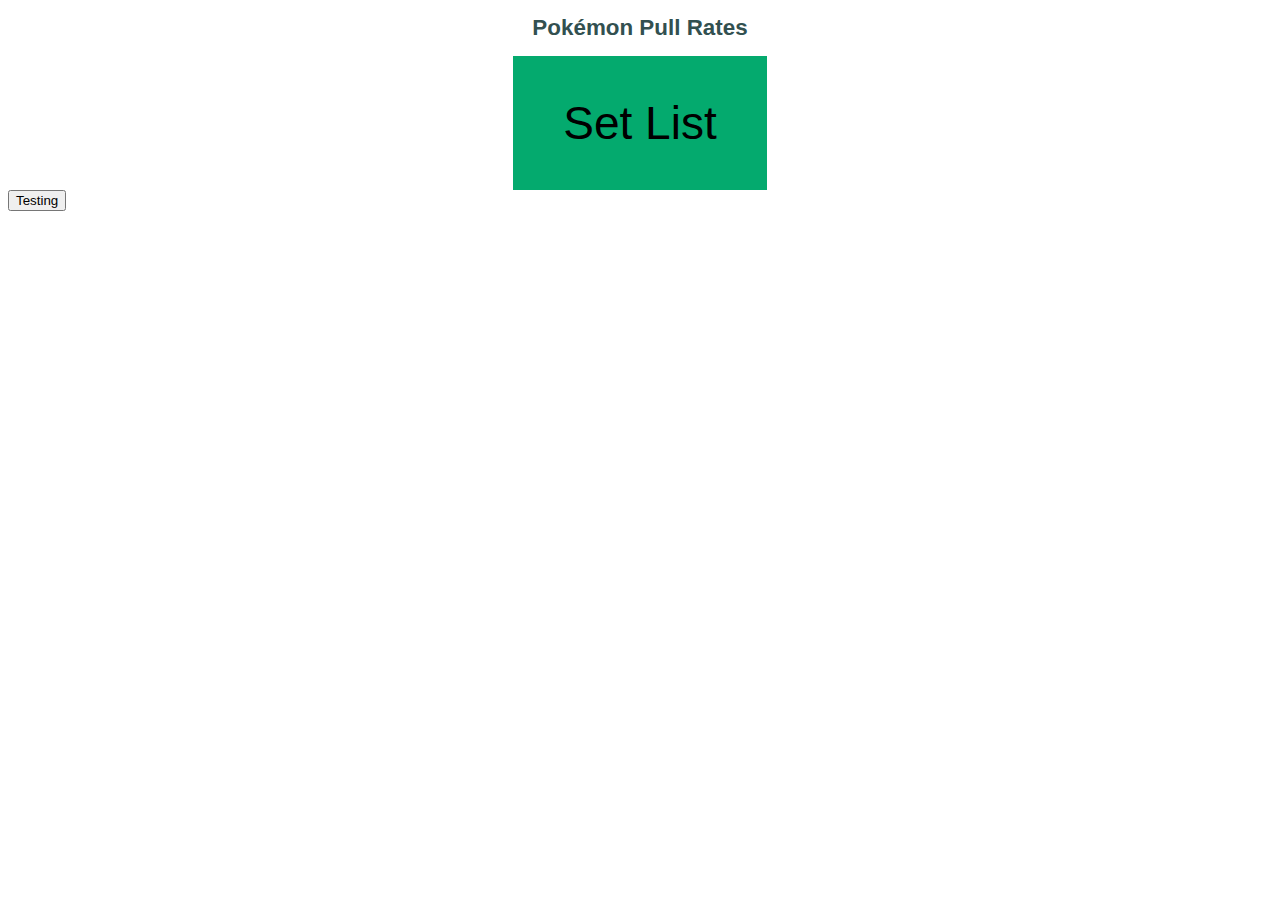
<file: index.html>
<!DOCTYPE html>
<html lang="en">

<head>
  <meta charset="UTF-8">
  <meta name="viewport" content="width=device-width, initial-scale=1.0">
  <title>Pokémon Pull Rates</title>
  <style>
    body {
      color: #325050;
      background: #fff;
      font-family: 'Libre Baskerville', sans-serif;
      font-size: 70%;
    }
    a {
      color: #0d8ba1;
      text-decoration: none;
    }
    .dropbtn {
      background-color: #04AA6E;
      color: black;
      padding: 40px 50px;
      font-size: 46px;
      border: none;
    }

    .dropdown-content {
      display: none;
      position: absolute;
      background-color: #f1f1f1;
      min-width: 1080px;
      max-height: 600px;
      box-shadow: 0px 8px 16px 0px rgba(0, 0, 0, 0.2);
      z-index: 1;
      overflow-y: auto;
      display: none;
      grid-template-columns: repeat(5, 1fr);
      padding: 10px;
    }

    .dropdown-content a {
      color: black;
      padding: 12px 16px;
      text-decoration: none;
      display: block;
    }

    .dropdown-content a:hover {
      background-color: #ddd;
    }

    .setRateDrop:hover .dropdown-content {
      display: grid;
    }

    .setRateDrop:hover .dropbtn {
      background-color: #3e8e41;
    }

    #Tool-Drop-Button {
      display: flex;
      justify-content: center;
      width: fit-content;
      margin: 0 auto
    }
  </style>
</head>

<body>
  <h1 style="text-align:center">Pokémon Pull Rates</h1>
  <div class="setRateDrop" id="Tool-Drop-Button">
    <button class="dropbtn">Set List</button>
    <div class="dropdown-content" id="Set-List">
    </div>
  </div>
  <div id="data-container"></div>
  <button onclick= "testApp()"> Testing</button>

  <script>
    fetch('pokedata.json')
      .then(response => response.json())
      .then(data => {
        const container = document.getElementById('Set-List');
        for (const [setName, details] of Object.entries(data)) {
          const listItem = document.createElement('a');
          listItem.href = '#';
          listItem.textContent = setName;
          listItem.textSize = "50px";
          listItem.onclick = function() { getData(setName); };
          container.appendChild(listItem);
          
        }

      })
      function testApp(){
      fetch('https://pullratetracker-git-main-andrew-chens-projects-5158726a.vercel.app/api/api',{ method: 'GET',})
      .then(response => response.json())
      .then(data => {
        console.log('Data received from Flask app:', data);
      })
      .catch(error => console.error('Error:', error));
    }
    function getData(setName) {
      fetch('pokedata.json')
      .then(response => response.json())  
      .then(data => {
        const container = document.getElementById('data-container');
        container.innerHTML = ''
        const SetTitle = document.createElement('h2');
        SetTitle.textContent = setName;
        container.appendChild(SetTitle);
        if(data[setName]){
          const Rarities = data[setName]
          Rarities.forEach(([rarity, rate]) =>{
            const setData = document.createElement('div')
            const rarityData = document.createElement('p')
            rarityData.innerHTML = `<Strong>${rarity}: </Strong> 1 in ${((1/rate)*100).toFixed(2)} packs`
          setData.appendChild(rarityData)
          container.appendChild(setData)
        });
              }
            })
      .catch(error => console.error('Error loading JSON:', error)); 
    }
    
    
    

  </script>
</body>

</html>
</file>
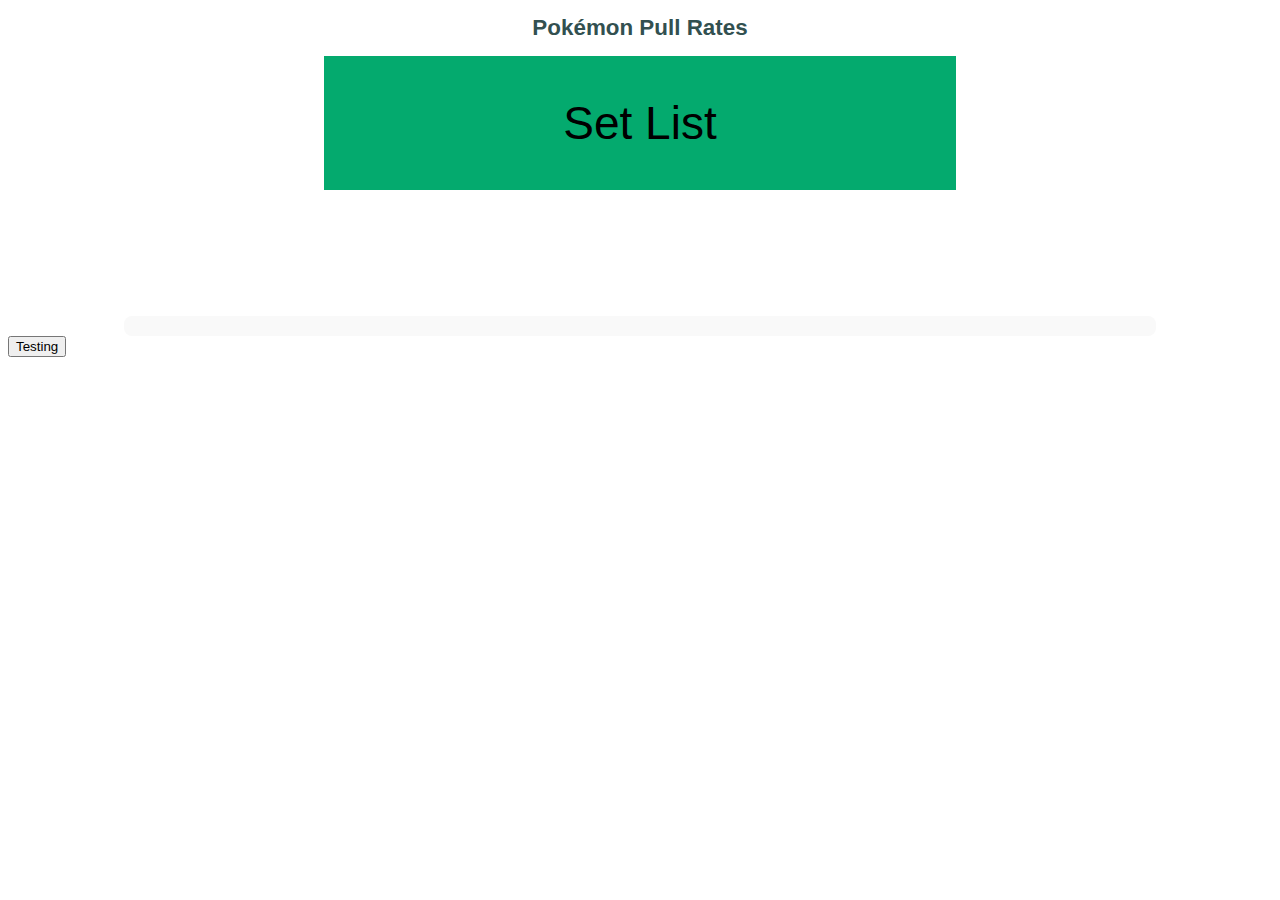
<file: FrontEnd/index.html>
<!DOCTYPE html>
<html lang="en">

<head>
  <meta charset="UTF-8">
  <meta name="viewport" content="width=device-width, initial-scale=1.0">
  <title>Pokémon Pull Rates</title>
  <style>
    body {
      color: #325050;
      background: #fff;
      font-family: 'Libre Baskerville', sans-serif;
      font-size: 70%;
    }
    a {
      color: #0d8ba1;
      text-decoration: none;
    }
    .dropbtn {
      background-color: #04AA6E;
      color: black;
      padding: 40px 50px;
      font-size: 46px;
      border: none;
    }

    .dropdown-content {
      position: absolute;
      background-color: #f1f1f1;
      min-width: 80%;
      max-width: 100%;
      max-height: none;
      box-shadow: 0px 8px 16px 0px rgba(0, 0, 0, 0.2);
      z-index: 1;
      overflow-y: auto;
      display: none;
      grid-template-columns: repeat(auto-fit, minmax(100px, 1fr));
      padding: 10px;
    }
    @media (min-width: 900px) {
      .dropdown-grid { grid-template-columns: repeat(5, 1fr); }
    }
    .dropdown-content a {
      color: black;
      padding: 12px 16px;
      text-decoration: none;
      display: block;
    }

    .dropdown-content a:hover {
      background-color: #ddd;
    }

    .setRateDrop {
      position: relative;  /* Ensure dropdown is positioned within this container */
    }
    .setRateDrop:hover .dropdown-content {
      display: grid;
    }

    .setRateDrop:hover .dropbtn {
      background-color: #3e8e41;
    }
    #Tool-Drop-Button {
      display: flex;
      flex-direction: column;
      justify-content: center;
      width: fit-content;
      margin: 0 auto;
      position: relative; 
      min-width: 50%;
      max-width: 90%;
    }

    #data-container {
      margin-top: 10%; 
      padding: 10px;
      width: 80%; 
      margin-left: auto;
      margin-right: auto;
      background-color: #f9f9f9;
      border-radius: 8px;
    }
  
    @media (max-width: 768px) {
      .dropdown-content {
        box-sizing: border-box;
        position: relative;
        min-width: 80%;
        max-width: 100%;
      }

      .dropdown-content.show {
        display: block;
      }
      .setRateDrop .dropbtn {
        width: 100%; 
      }
    }
  </style>
</head>

<body>
  <h1 style="text-align:center">Pokémon Pull Rates</h1>
  <div class="setRateDrop" id="Tool-Drop-Button">
    <button class="dropbtn">Set List</button>
    <div class="dropdown-content" id="Set-List">
    </div>
  </div>
  <div id="data-container"></div>
  <button onclick= "testApp()"> Testing</button>

  <script>
  fetch('https://pullratetracker-git-main-andrew-chens-projects-5158726a.vercel.app/api/api', {method: 'HEAD'})
  .then(response => {
    console.log('Response Headers:', response.headers);}).catch(error => console.error('Error:', error))

    fetch('pokedata.json')
      .then(response => response.json())
      .then(data => {
        const container = document.getElementById('Set-List');
        for (const [setName, details] of Object.entries(data)) {
          const listItem = document.createElement('a');
          listItem.href = '#';
          listItem.textContent = setName;
          listItem.textSize = "50px";
          listItem.onclick = function() { getData(setName); };
          container.appendChild(listItem);
        }
      })
      async function testApp(){
      response = await fetch('https://pullratetracker-git-main-andrew-chens-projects-5158726a.vercel.app/api/api',{ method: 'GET',})
      const data = await response.json()
      .catch(error => console.error('Error:', error));
    }
    async function getRarityGallery(set_name,rarity){
      const API = `https://pullratetracker.onrender.com/api/getset?set_name=${encodeURIComponent(set_name)}&rarity=${encodeURIComponent(rarity)}`;
      console.log(API);
      response = await fetch(API, {method: 'GET',})
      const data = await response.json()
        console.log('Data received from Flask app:', data);
        const images = document.createDocumentFragment();
        for(const URL of data){
          console.log(URL);
          const img = document.createElement('img');
          img.src = URL;
          img.style.width = "100%";
          img.style.height = "auto";
          img.loading = "lazy";
          images.appendChild(img);
        }
        //document.body.appendChild(images);
        console.log('Type:', typeof images);
        return images;
    }
    function getData(setName) {
      fetch('pokedata.json')
      .then(response => response.json())  
      .then(data => {
        const container = document.getElementById('data-container');
        container.innerHTML = ''
        const SetTitle = document.createElement('h2');
        SetTitle.textContent = setName;
        container.appendChild(SetTitle);
        if(data[setName]){
          const Rarities = data[setName]
          for(const RarityTuple of Rarities){
            const subRarity = RarityTuple.Subrarities

            //If there are subrarities, create a button that will display the subrarities when clicked. 
            //MenuItem is the button, set data is the div that contains the button and the subrarities
            //Content is the div that contains the subrarities

            const menuItem = document.createElement('button')
            const setData = document.createElement('div')
            const rarityData = document.createElement('p')
            menuItem.innerHTML = `<Strong>${RarityTuple.Rarity}: </Strong> 1 in ${((1/RarityTuple.Chances)*100).toFixed(2)} packs`
            menuItem.style.padding = "5px";
            menuItem.style.cursor = "pointer";
            menuItem.style.backgroundColor = "#4CAF50";
            menuItem.style.color = "white";
            menuItem.style.border = "none";
            menuItem.style.borderRadius = "4px";
            menuItem.style.minWidth = "40%";
            menuItem.style.width="100%";
            menuItem.setAttribute('set_name', setName);
            menuItem.setAttribute('rarity', RarityTuple.Rarity);


            const content = document.createElement('div');
            content.style.display = 'none'; 
            content.style.paddingLeft = '20px';
            content.style.marginTop = '10px';
            content.style.backgroundColor = "#f1f1f1";
            for(const SubRarityTuple of subRarity){
            const subrarityData = document.createElement('p')
            subrarityData.innerHTML = `<Strong>${SubRarityTuple.Rarity}: </Strong> 1 in ${((1/SubRarityTuple.Chances)*100).toFixed(2)} packs`
            content.appendChild(subrarityData)
            }
            
            let isFirstClick = true;
            // Add event listener for toggling visibility
            menuItem.addEventListener('click',async () => {
                    // Toggle visibility of content
                      if(isFirstClick){
                      isFirstClick = false;
                      const set = menuItem.getAttribute('set_name');
                      const rarity = menuItem.getAttribute('rarity');
                      const rarity_gallery = await getRarityGallery(set, rarity);
                      const image_gallery = document.createElement('div');
                      image_gallery.style.display = 'grid';
                      //Change row based on window size
                      if (window.innerWidth > 768) {
                        image_gallery.style.gridTemplateColumns = "repeat(5, 1fr)";
                      } else if (window.innerWidth > 480) {
                        image_gallery.style.gridTemplateColumns = "repeat(2, 1fr)";
                      } else {
                        image_gallery.style.gridTemplateColumns = "1fr";
                      }
                      console.log('Type:', typeof rarity_gallery);
                      image_gallery.appendChild(rarity_gallery);
                      content.appendChild(image_gallery);
                    }
                    content.style.display = content.style.display === "none" ? "block" : "none"

                    
                });

                //Putting the parts together. SetData contains the button and the content div.
                //Content div contains the subrarities and relevant data
                //MenuItem is the button that will toggle the visibility of the content div and show the rarity of the type. 
              menuItem.onmouseover = () => menuItem.style.backgroundColor = "#45a049";
              menuItem.onmouseout = () => menuItem.style.backgroundColor = "#4CAF50";
              setData.appendChild(menuItem);
              setData.appendChild(content);

              
              container.appendChild(setData)
            
        };
              }
            })
      .catch(error => console.error('Error loading JSON:', error)); 
    }
    
    
    

  </script>
</body>

</html>
</file>
